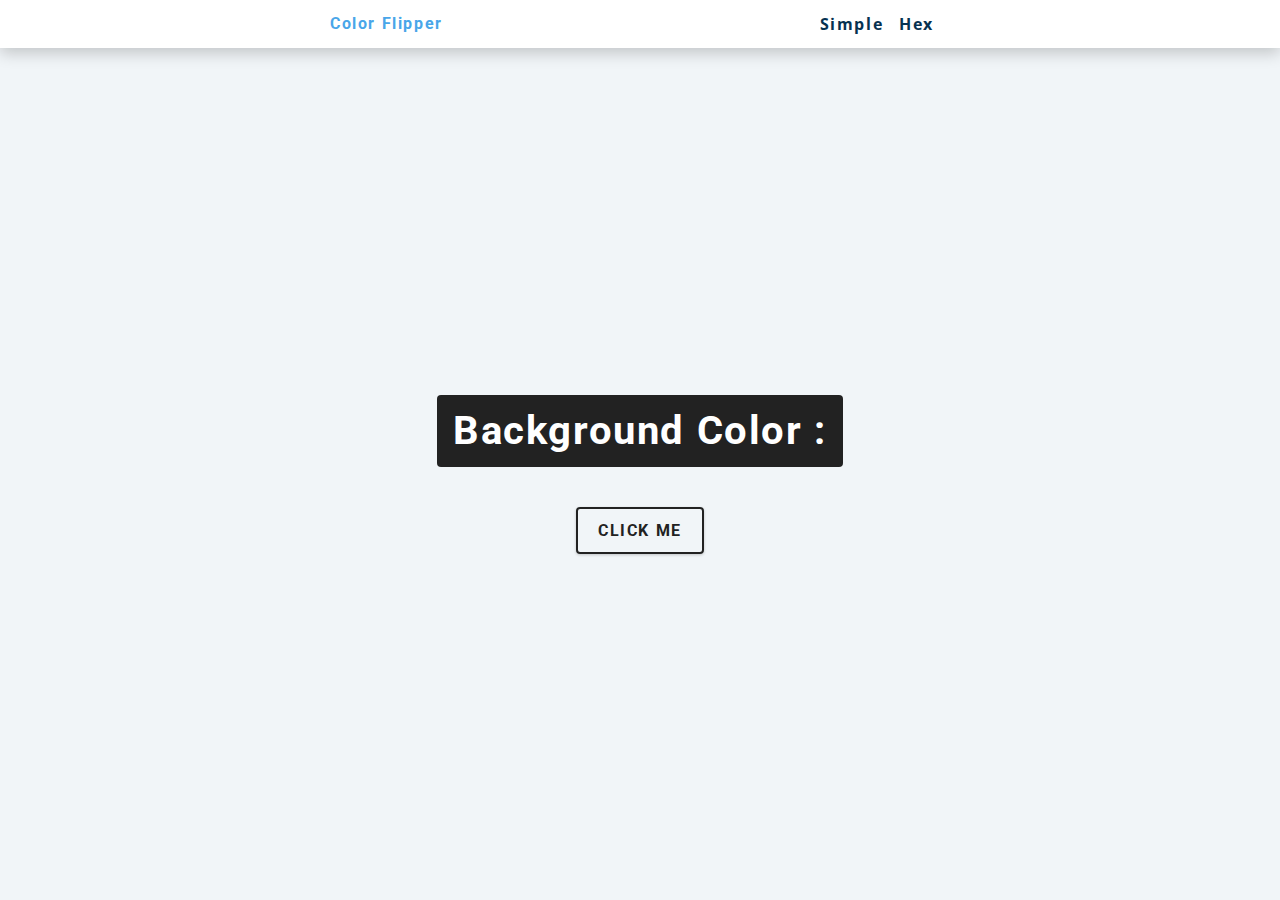
<file: colorpicker/index.html>
<!DOCTYPE html>
<html lang="en">
<head>
    <meta charset="UTF-8">
    <meta http-equiv="X-UA-Compatible" content="IE=edge">
    <meta name="viewport" content="width=device-width, initial-scale=1.0">
    <title>Document</title>
    <link rel="stylesheet" href="style.css">
<body>
    <nav>
        <div class="nav-center">
            <h4>Color flipper</h4>
            <ul class="nav-links">
                <li><a href="index.html">Simple</a></li>
                <li><a href="hex.html">Hex</a></li>
            </ul>
        </div>
    </nav>
    <main>
        <div class="container">
            <h2>Background Color : <span class="color"></span></h2>
            <button class="btn btn-hero" id="btn">click me</button>
        </div>
    </main>
    <script src="script.js"></script>
</body>
</html>
</file>
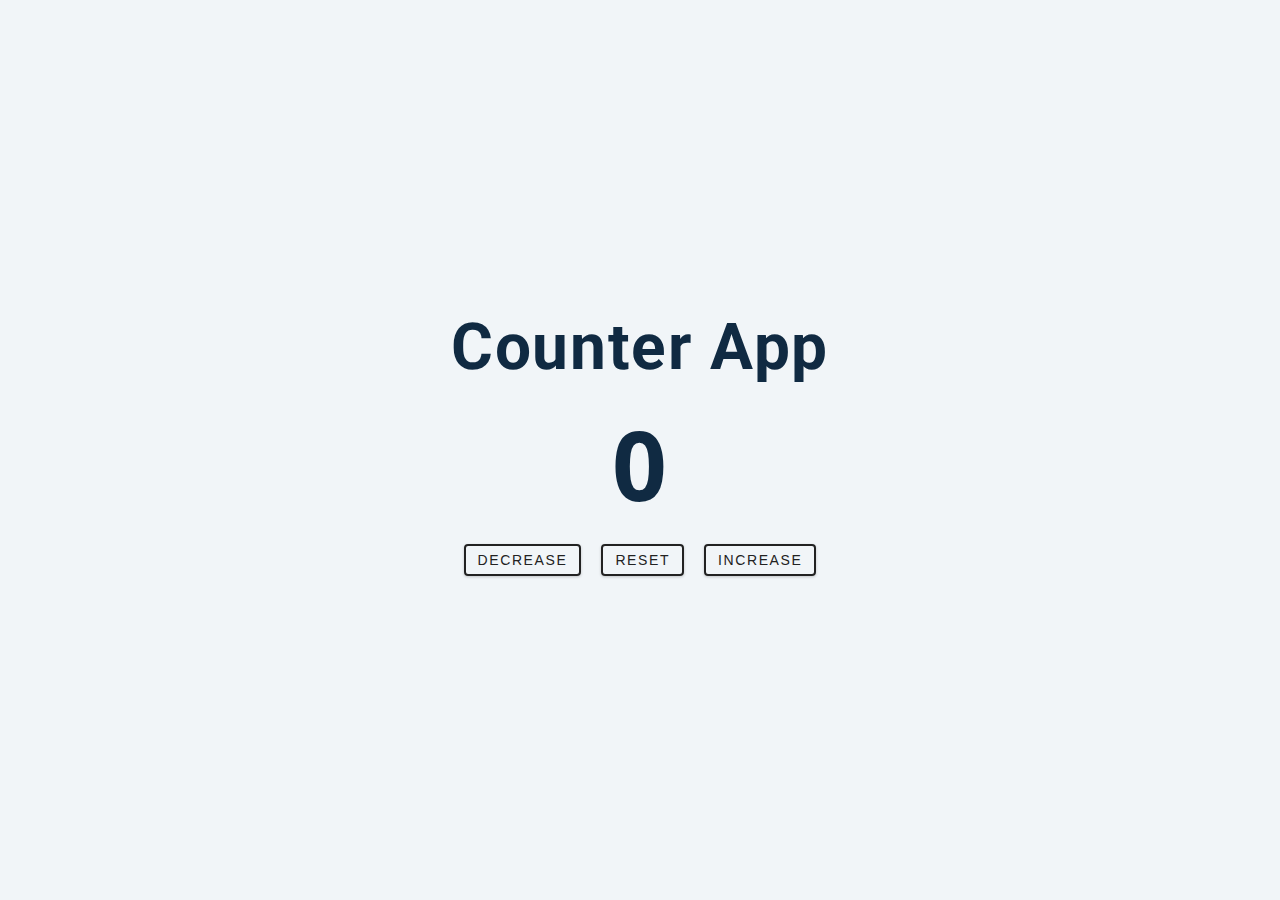
<file: counterApp/index.html>
<!DOCTYPE html>
<html lang="en">
<head>
    <meta charset="UTF-8">
    <meta http-equiv="X-UA-Compatible" content="IE=edge">
    <meta name="viewport" content="width=device-width, initial-scale=1.0">
    <title>Document</title>
    <link rel="stylesheet" href="style.css">
</head>
<body>
    <main>
        <div class="container">
            <h1>Counter App</h1>
            <span id="value">0</span>
            <div class="button-container">
                <button class="btn decrease">Decrease</button>
                <button class="btn reset">Reset</button>
                <button class="btn increase">Increase</button>
            </div>
        </div>
    </main>
    <script src="script.js"></script>
</body>
</html>
</file>
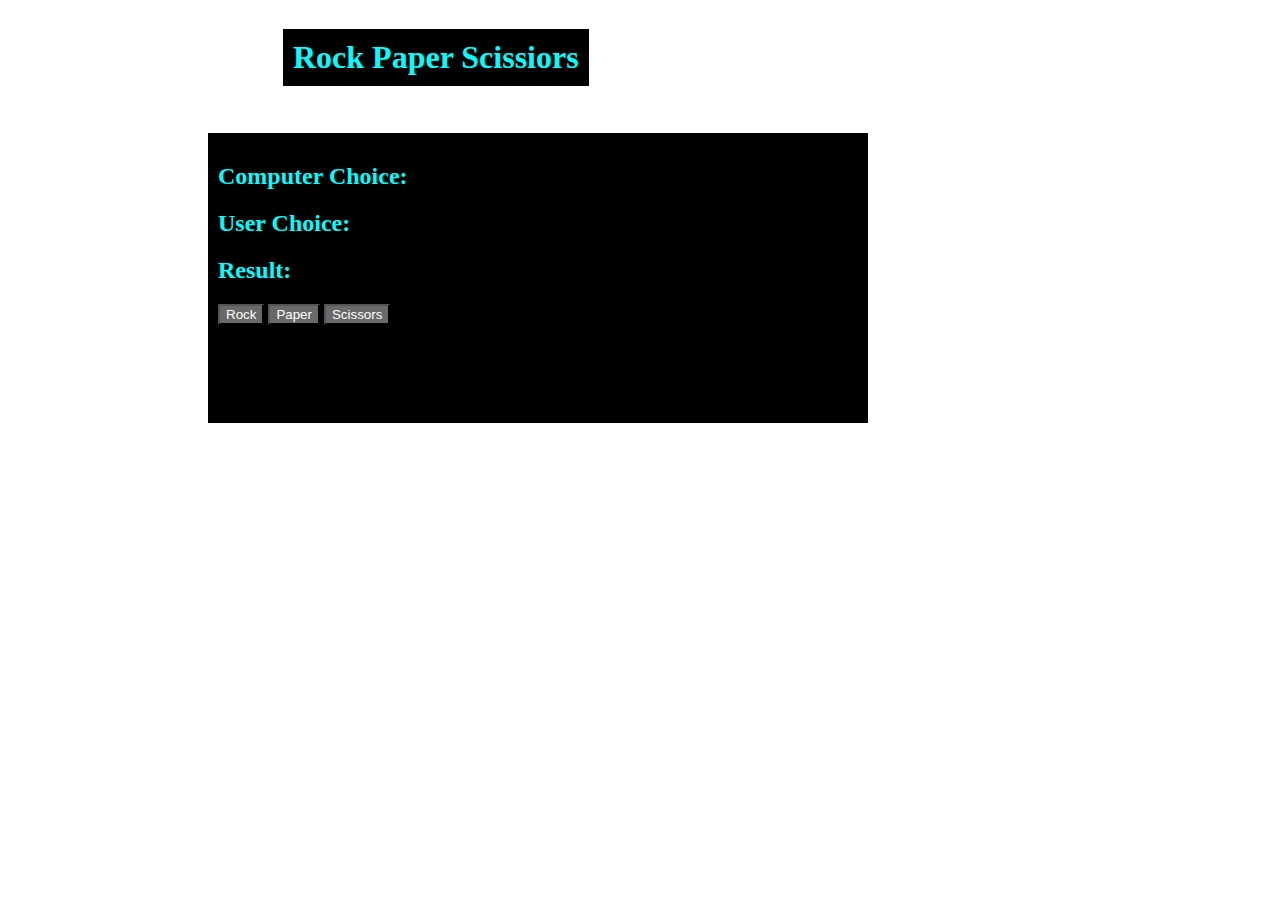
<file: Rock_Paper_Scssior/index.html>
<!DOCTYPE html>
<html lang="en">
<head>
    <meta charset="UTF-8">
    <meta http-equiv="X-UA-Compatible" content="IE=edge">
    <meta name="viewport" content="width=device-width, initial-scale=1.0">
    <title>Rock Paper Scissior</title>
    <style>
        h1{
            background-color: black;
            color: aqua;
            padding: 10px;
            display: inline-block;
            margin-left: 275px;

        }
        .content{
            background-color: black;
            color: aqua;
            margin: 200px;
            margin-top: 25px;
            padding: 10px;
            width: 50vw;
            height: 30vh;
        }
        button{
            background-color:dimgray;
            color: white;
        }
    </style>
</head>
<body>
    <h1>Rock Paper Scissiors</h1>
    <div class="content">
        <h2> Computer Choice: <span id="cc"></span></h2>
        <h2> User Choice: <span id="uc"></span></h2>
        <h2>Result: <span id="result"></span></h2>
        <button id="rock">Rock</button>
        <button id="paper">Paper</button>
        <button id="scissor">Scissors</button>
    </div>




    <script src="script.js"></script>
</body>
</html>
</file>
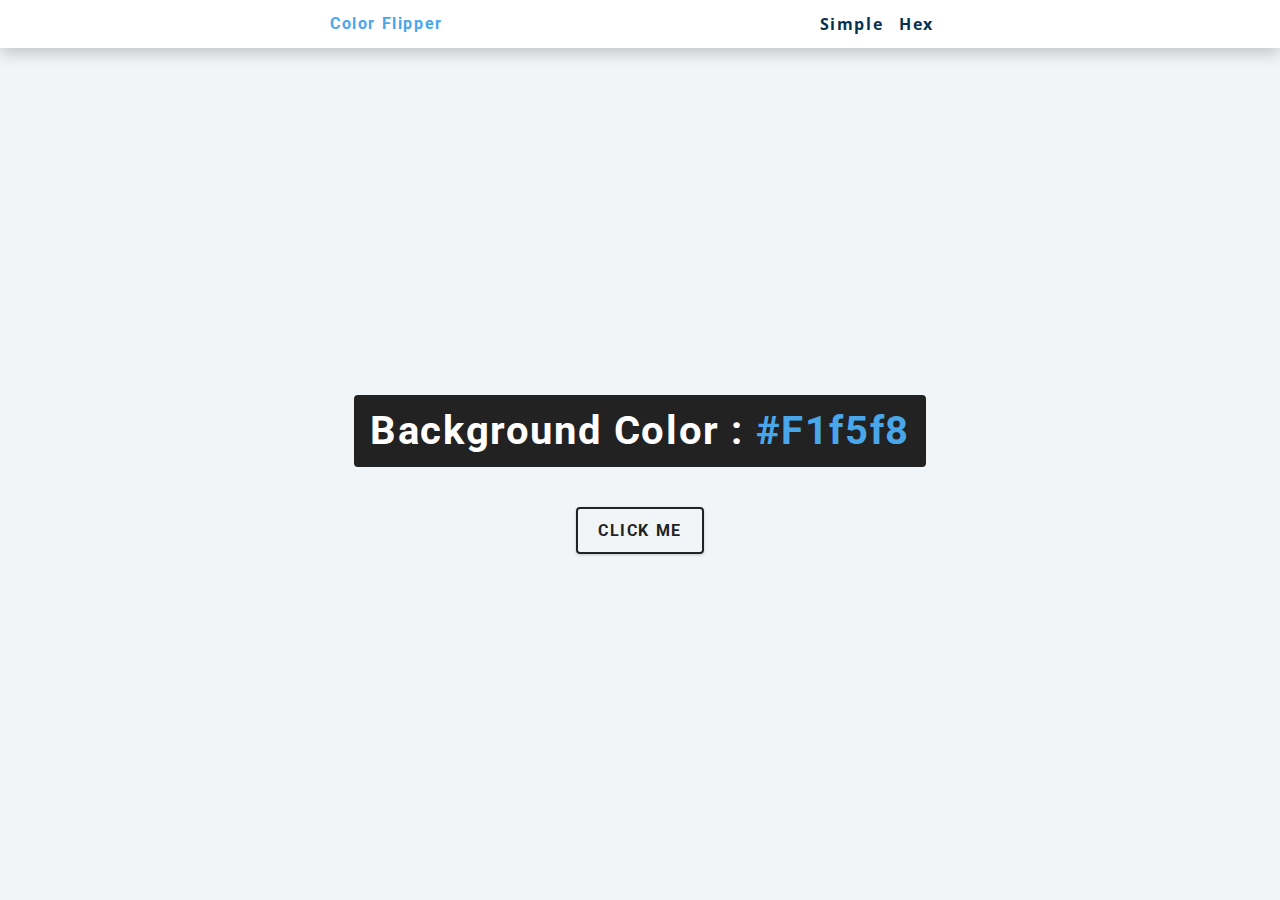
<file: colorpicker/hex.html>
<!DOCTYPE html>
<html lang="en">
<head>
    <meta charset="UTF-8">
    <meta http-equiv="X-UA-Compatible" content="IE=edge">
    <meta name="viewport" content="width=device-width, initial-scale=1.0">
    <title>Document</title>
    <link rel="stylesheet" href="style.css">
</head>
<body>
    <nav>
        <div class="nav-center">
            <h4>Color flipper</h4>
            <ul class="nav-links">
                <li><a href="index.html">Simple</a></li>
                <li><a href="hex.html">Hex</a></li>
            </ul>
        </div>
    </nav>
    <main>
        <div class="container">
            <h2>Background Color : <span class="color">#f1f5f8</span> </h2>
            <button class="btn btn-hero" id="btn">click me</button>
        </div>
    </main>
    <script src="hex.js"></script>
</body>
</html>
</file>
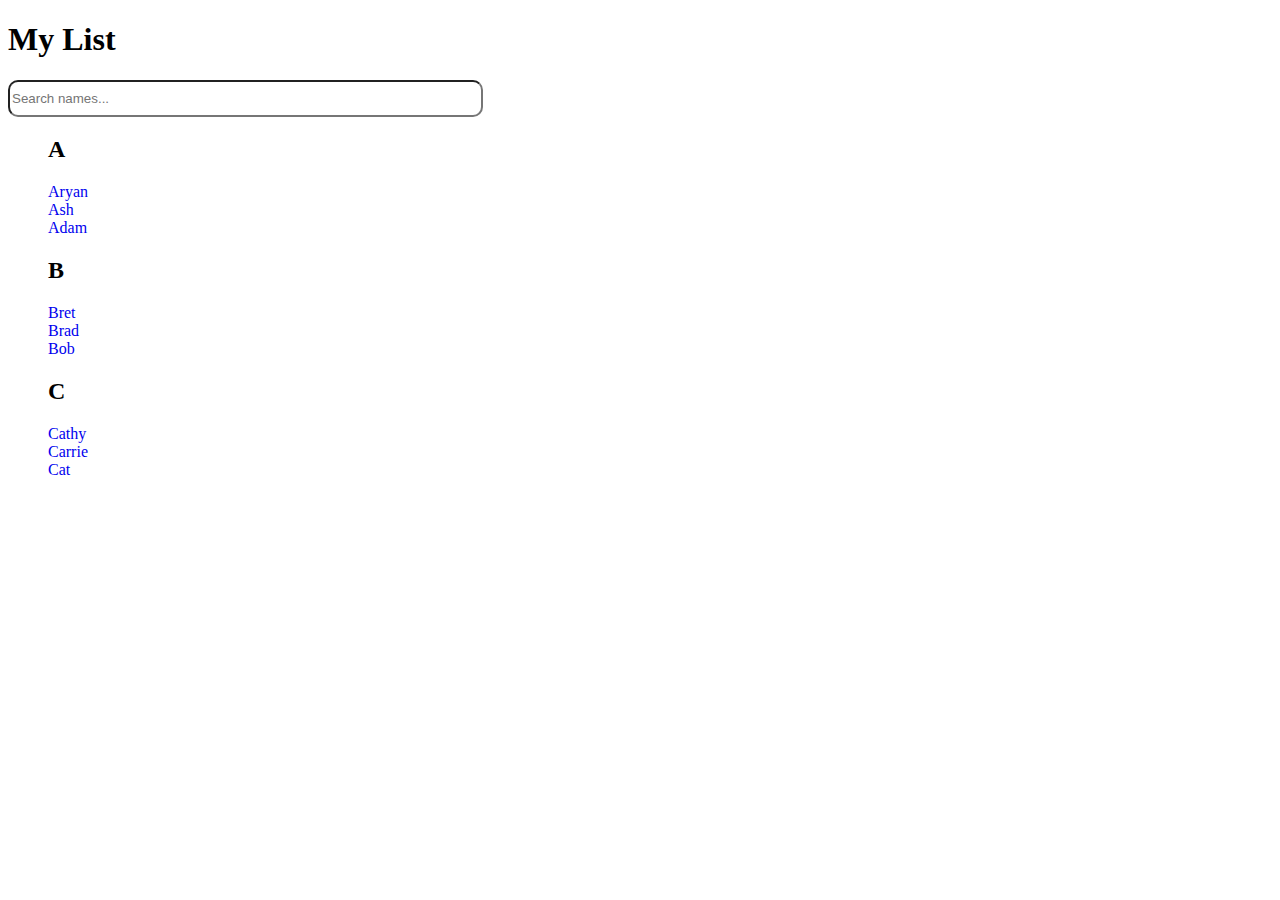
<file: Filterablelist/filterablelist.html>
<!DOCTYPE html>
<html lang="en">
<head>
    <meta charset="UTF-8">
    <meta http-equiv="X-UA-Compatible" content="IE=edge">
    <meta name="viewport" content="width=device-width, initial-scale=1.0">
    <title>Filterable-List</title>
    <link rel="stylesheet" href="https://cdn.jsdelivr.net/npm/bootstrap@5.2.2/dist/css/bootstrap.min.css" integrity="sha384-Zenh87qX5JnK2Jl0vWa8Ck2rdkQ2Bzep5IDxbcnCeuOxjzrPF/et3URy9Bv1WTRi" crossorigin="anonymous">
    <script src="https://cdn.jsdelivr.net/npm/bootstrap@5.2.2/dist/js/bootstrap.min.js" integrity="sha384-IDwe1+LCz02ROU9k972gdyvl+AESN10+x7tBKgc9I5HFtuNz0wWnPclzo6p9vxnk" crossorigin="anonymous"></script>
    <script src="https://cdn.jsdelivr.net/npm/bootstrap@5.2.2/dist/js/bootstrap.bundle.min.js" integrity="sha384-OERcA2EqjJCMA+/3y+gxIOqMEjwtxJY7qPCqsdltbNJuaOe923+mo//f6V8Qbsw3" crossorigin="anonymous"></script>
    <style>
        a{
            text-decoration: none;
        }
        li{
            list-style: none;
        }
        input{
            width: 35em;
            height: 2.3em;
            border-radius: 10px;
        }
    </style>
</head>
<body>
    <div class="container">
        <h1>My List</h1>
        <input type="text" id="filterInput" placeholder="Search names...">
        <ul id="names" class="list-group">
            <li class="collection-header">
                <h2>A</h2>
            </li>
            <li class="list-group-item">
                <a href="#">Aryan</a>
            </li>
            <li class="list-group-item">
                <a href="#">Ash</a>
            </li>
            <li class="list-group-item">
                <a href="#">Adam</a>
            </li>
            <li class="collection-header">
                <h2>B</h2>
            </li>
            <li class="list-group-item">
                <a href="#">Bret</a>
            </li>
            <li class="list-group-item">
                <a href="#">Brad</a>
            </li>
            <li class="list-group-item">
                <a href="#">Bob</a>
            </li>
            <li class="collection-header">
                <h2>C</h2>
            </li>
            <li class="list-group-item">
                <a href="#">Cathy</a>
            </li>
            <li class="list-group-item">
                <a href="#">Carrie</a>
            </li>
            <li class="list-group-item">
                <a href="#">Cat</a>
            </li>
        </ul>
    </div>


    <script>
        let filterInput = document.getElementById('filterInput');
        filterInput.addEventListener('keyup',filterNames)
        function filterNames(){
            let filterValue = document.getElementById('filterInput').value.toUpperCase();
            let ul = document.getElementById('names');
            let li = ul.querySelectorAll('li.list-group-item');
            for(let i = 0; i < li.length; i++){
                let a = li[i].getElementsByTagName('a')[0];
                if (a.innerHTML.toUpperCase().indexOf(filterValue) > -1) {
                    li[i].style.display = '';
                } 
                else {
                    li[i].style.display = 'none';
                }
            }

        }
    </script>







</body>
</html>
</file>
<file: colorpicker/style.css>
@import url("https://fonts.googleapis.com/css?family=Open+Sans|Roboto:400,700&display=swap");

/*
=============== 
Variables
===============
*/

:root {
  /* dark shades of primary color*/
  --clr-primary-1: hsl(205, 86%, 17%);
  --clr-primary-2: hsl(205, 77%, 27%);
  --clr-primary-3: hsl(205, 72%, 37%);
  --clr-primary-4: hsl(205, 63%, 48%);
  /* primary/main color */
  --clr-primary-5: hsl(205, 78%, 60%);
  /* lighter shades of primary color */
  --clr-primary-6: hsl(205, 89%, 70%);
  --clr-primary-7: hsl(205, 90%, 76%);
  --clr-primary-8: hsl(205, 86%, 81%);
  --clr-primary-9: hsl(205, 90%, 88%);
  --clr-primary-10: hsl(205, 100%, 96%);
  /* darkest grey - used for headings */
  --clr-grey-1: hsl(209, 61%, 16%);
  --clr-grey-2: hsl(211, 39%, 23%);
  --clr-grey-3: hsl(209, 34%, 30%);
  --clr-grey-4: hsl(209, 28%, 39%);
  /* grey used for paragraphs */
  --clr-grey-5: hsl(210, 22%, 49%);
  --clr-grey-6: hsl(209, 23%, 60%);
  --clr-grey-7: hsl(211, 27%, 70%);
  --clr-grey-8: hsl(210, 31%, 80%);
  --clr-grey-9: hsl(212, 33%, 89%);
  --clr-grey-10: hsl(210, 36%, 96%);
  --clr-white: #fff;
  --clr-red-dark: hsl(360, 67%, 44%);
  --clr-red-light: hsl(360, 71%, 66%);
  --clr-green-dark: hsl(125, 67%, 44%);
  --clr-green-light: hsl(125, 71%, 66%);
  --clr-black: #222;
  --ff-primary: "Roboto", sans-serif;
  --ff-secondary: "Open Sans", sans-serif;
  --transition: all 0.3s linear;
  --spacing: 0.1rem;
  --radius: 0.25rem;
  --light-shadow: 0 5px 15px rgba(0, 0, 0, 0.1);
  --dark-shadow: 0 5px 15px rgba(0, 0, 0, 0.2);
  --max-width: 1170px;
  --fixed-width: 620px;
}


*,
::after,
::before {
  margin: 0;
  padding: 0;
  box-sizing: border-box;
}
body {
    font-family: var(--ff-secondary);
    background: var(--clr-grey-10);
    color: var(--clr-grey-1);
    line-height: 1.5;
    font-size: 0.875rem;
  }
  ul {
    list-style-type: none;
  }
  a {
    text-decoration: none;
  }
  h1,
  h2,
  h3,
  h4 {
    letter-spacing: var(--spacing);
    text-transform: capitalize;
    line-height: 1.25;
    margin-bottom: 0.75rem;
    font-family: var(--ff-primary);
  }
  h1 {
    font-size: 3rem;
  }
  h2 {
    font-size: 2rem;
  }
  h3 {
    font-size: 1.25rem;
  }
  h4 {
    font-size: 0.875rem;
  }
  p {
    margin-bottom: 1.25rem;
    color: var(--clr-grey-5);
  }
  @media screen and (min-width: 800px) {
    h1 {
      font-size: 4rem;
    }
    h2 {
      font-size: 2.5rem;
    }
    h3 {
      font-size: 1.75rem;
    }
    h4 {
      font-size: 1rem;
    }
    body {
      font-size: 1rem;
    }
    h1,
    h2,
    h3,
    h4 {
      line-height: 1;
    }
  }
  /*  global classes */
  
  /* section */
  .section {
    padding: 5rem 0;
  }
  
  .section-center {
    width: 90vw;
    margin: 0 auto;
    max-width: 1170px;
  }
  @media screen and (min-width: 992px) {
    .section-center {
      width: 95vw;
    }
  }
  main {
    min-height: 100vh;
    display: grid;
    place-items: center;
  }
  
  /*
  =============== 
  Nav
  ===============
  */
  nav {
    background: var(--clr-white);
    height: 3rem;
    display: grid;
    align-items: center;
    box-shadow: var(--dark-shadow);
  }
  .nav-center {
    width: 90vw;
    max-width: var(--fixed-width);
    margin: 0 auto;
    display: flex;
    align-items: center;
    justify-content: space-between;
  }
  .nav-center h4 {
    margin-bottom: 0;
    color: var(--clr-primary-5);
  }
  .nav-links {
    display: flex;
  }
  nav a {
    text-transform: capitalize;
    font-weight: 700;
    font-size: 1rem;
    color: var(--clr-primary-1);
    letter-spacing: var(--spacing);
    margin-right: 1rem;
  }
  nav a:hover {
    color: var(--clr-primary-5);
  }
  /*
  =============== 
  Container
  ===============
  */
  main {
    min-height: calc(100vh - 3rem);
    display: grid;
    place-items: center;
  }
  .container {
    text-align: center;
  }
  .container h2 {
    background: var(--clr-black);
    color: var(--clr-white);
    padding: 1rem;
    border-radius: var(--radius);
    margin-bottom: 2.5rem;
  }
  .color {
    color: var(--clr-primary-5);
  }
  .btn-hero {
    font-family: var(--ff-primary);
    text-transform: uppercase;
    background: transparent;
    color: var(--clr-black);
    letter-spacing: var(--spacing);
    display: inline-block;
    font-weight: 700;
    transition: var(--transition);
    border: 2px solid var(--clr-black);
    cursor: pointer;
    box-shadow: 0 1px 3px rgba(0, 0, 0, 0.2);
    border-radius: var(--radius);
    font-size: 1rem;
    padding: 0.75rem 1.25rem;
  }
  .btn-hero:hover {
    color: var(--clr-white);
    background: var(--clr-black);
  }
</file>
<file: counterApp/style.css>
@import url("https://fonts.googleapis.com/css?family=Open+Sans|Roboto:400,700&display=swap");

/*
=============== 
Variables
===============
*/

:root {
  /* dark shades of primary color*/
  --clr-primary-1: hsl(205, 86%, 17%);
  --clr-primary-2: hsl(205, 77%, 27%);
  --clr-primary-3: hsl(205, 72%, 37%);
  --clr-primary-4: hsl(205, 63%, 48%);
  /* primary/main color */
  --clr-primary-5: hsl(205, 78%, 60%);
  /* lighter shades of primary color */
  --clr-primary-6: hsl(205, 89%, 70%);
  --clr-primary-7: hsl(205, 90%, 76%);
  --clr-primary-8: hsl(205, 86%, 81%);
  --clr-primary-9: hsl(205, 90%, 88%);
  --clr-primary-10: hsl(205, 100%, 96%);
  /* darkest grey - used for headings */
  --clr-grey-1: hsl(209, 61%, 16%);
  --clr-grey-2: hsl(211, 39%, 23%);
  --clr-grey-3: hsl(209, 34%, 30%);
  --clr-grey-4: hsl(209, 28%, 39%);
  /* grey used for paragraphs */
  --clr-grey-5: hsl(210, 22%, 49%);
  --clr-grey-6: hsl(209, 23%, 60%);
  --clr-grey-7: hsl(211, 27%, 70%);
  --clr-grey-8: hsl(210, 31%, 80%);
  --clr-grey-9: hsl(212, 33%, 89%);
  --clr-grey-10: hsl(210, 36%, 96%);
  --clr-white: #fff;
  --clr-red-dark: hsl(360, 67%, 44%);
  --clr-red-light: hsl(360, 71%, 66%);
  --clr-green-dark: hsl(125, 67%, 44%);
  --clr-green-light: hsl(125, 71%, 66%);
  --clr-black: #222;
  --ff-primary: "Roboto", sans-serif;
  --ff-secondary: "Open Sans", sans-serif;
  --transition: all 0.3s linear;
  --spacing: 0.1rem;
  --radius: 0.25rem;
  --light-shadow: 0 5px 15px rgba(0, 0, 0, 0.1);
  --dark-shadow: 0 5px 15px rgba(0, 0, 0, 0.2);
  --max-width: 1170px;
  --fixed-width: 620px;
}
/*
=============== 
Global Styles
===============
*/

*,
::after,
::before {
  margin: 0;
  padding: 0;
  box-sizing: border-box;
}
body {
  font-family: var(--ff-secondary);
  background: var(--clr-grey-10);
  color: var(--clr-grey-1);
  line-height: 1.5;
  font-size: 0.875rem;
}
ul {
  list-style-type: none;
}
a {
  text-decoration: none;
}
h1,
h2,
h3,
h4 {
  letter-spacing: var(--spacing);
  text-transform: capitalize;
  line-height: 1.25;
  margin-bottom: 0.75rem;
  font-family: var(--ff-primary);
}
h1 {
  font-size: 3rem;
}
h2 {
  font-size: 2rem;
}
h3 {
  font-size: 1.25rem;
}
h4 {
  font-size: 0.875rem;
}
p {
  margin-bottom: 1.25rem;
  color: var(--clr-grey-5);
}
@media screen and (min-width: 800px) {
  h1 {
    font-size: 4rem;
  }
  h2 {
    font-size: 2.5rem;
  }
  h3 {
    font-size: 1.75rem;
  }
  h4 {
    font-size: 1rem;
  }
  body {
    font-size: 1rem;
  }
  h1,
  h2,
  h3,
  h4 {
    line-height: 1;
  }
}
/*  global classes */

/* section */
.section {
  padding: 5rem 0;
}

.section-center {
  width: 90vw;
  margin: 0 auto;
  max-width: 1170px;
}
@media screen and (min-width: 992px) {
  .section-center {
    width: 95vw;
  }
}
main {
  min-height: 100vh;
  display: grid;
  place-items: center;
}

/*
=============== 
Counter
===============
*/

main {
  min-height: 100vh;
  display: grid;
  place-items: center;
}
.container {
  text-align: center;
}
#value {
  font-size: 6rem;
  font-weight: bold;
}
.btn {
  text-transform: uppercase;
  background: transparent;
  color: var(--clr-black);
  padding: 0.375rem 0.75rem;
  letter-spacing: var(--spacing);
  display: inline-block;
  transition: var(--transition);
  font-size: 0.875rem;
  border: 2px solid var(--clr-black);
  cursor: pointer;
  box-shadow: 0 1px 3px rgba(0, 0, 0, 0.2);
  border-radius: var(--radius);
  margin: 0.5rem;
}
.btn:hover {
  color: var(--clr-white);
  background: var(--clr-black);
}
</file>
